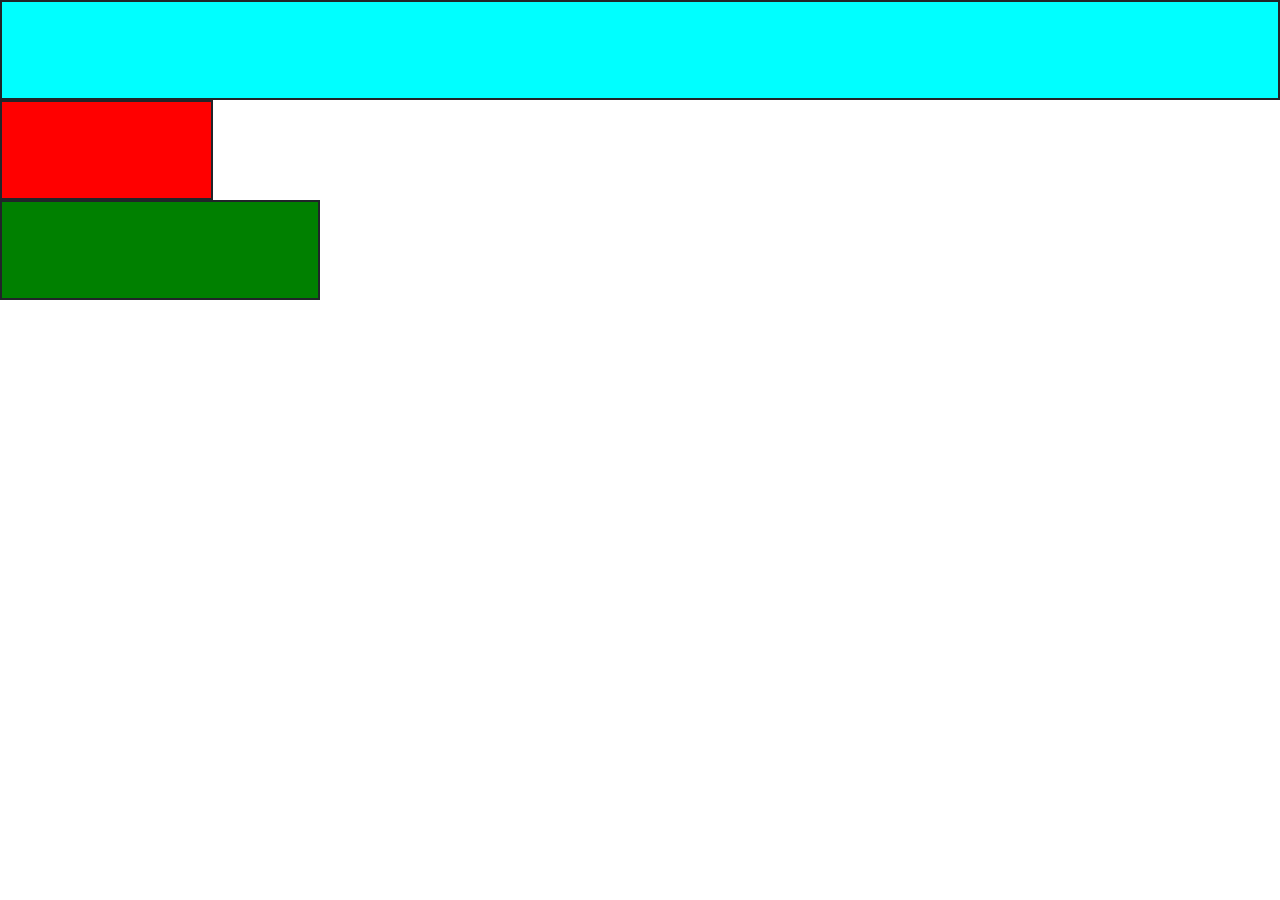
<file: grid.html>
<!DOCTYPE html>
<html lang="en">
<head>
    <meta charset="UTF-8">
    <meta name="viewport" content="width=<device-width>, initial-scale=1.0">
    <title>Document</title>
    <link rel="stylesheet" href="grid.css">
    <link rel="stylesheet" href="https://stackpath.bootstrapcdn.com/bootstrap/4.5.2/css/bootstrap.min.css">
</head>
<body>
    <div>
        <div class="col-0  col-sm-5 col-md-6  col-lg-8 col-xl-12 box box1 "></div>
        <div class="col-0  col-sm-6 col-md-4  col-lg-0 col-xl-2 box box2"></div>
        <div class="col- 5 col-sm-4 col-md-0 col-lg-0 col-xl-3 box box3"></div>
        

    </div>
</body>
</html>
</file>
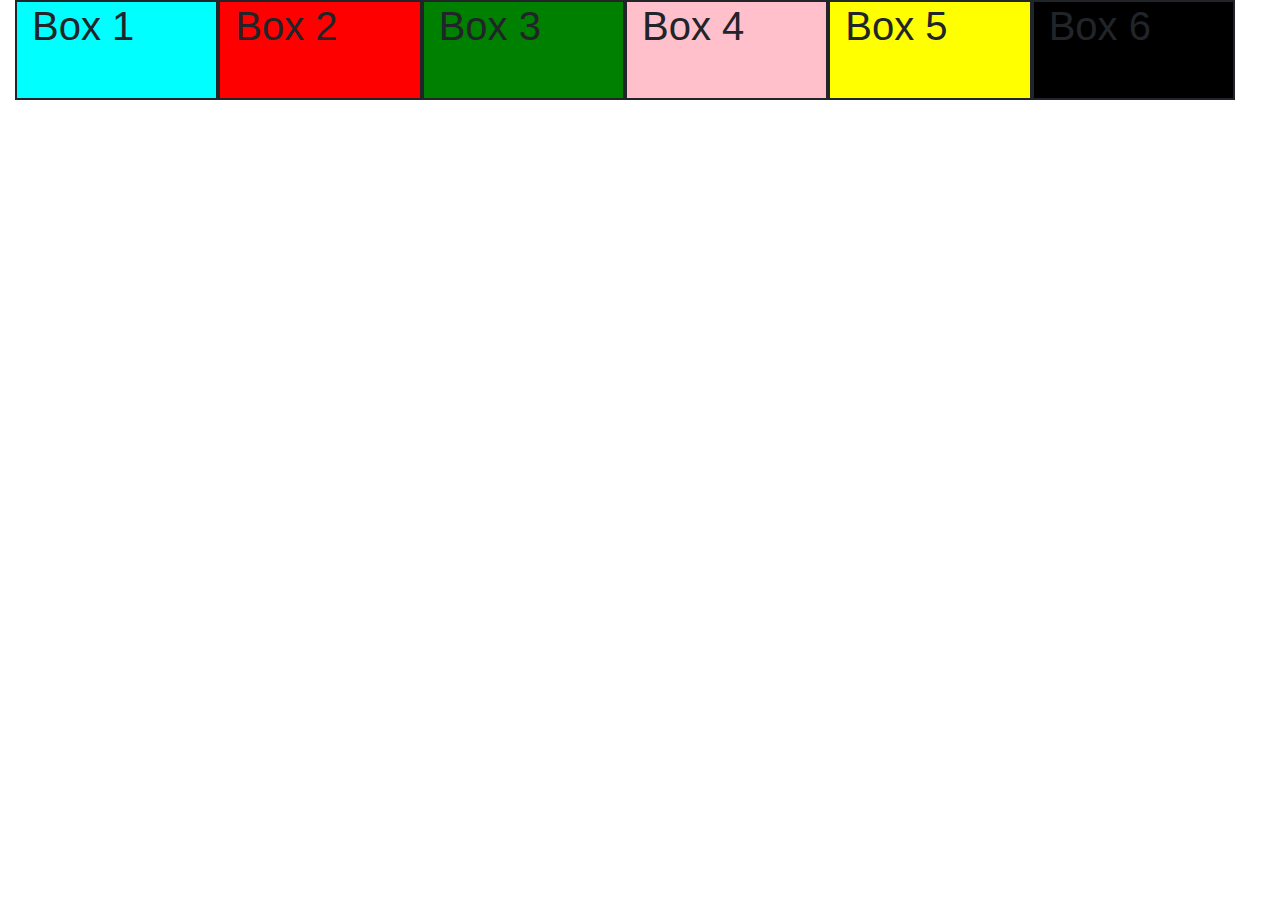
<file: grid1.html>
<!DOCTYPE html>
<html lang="en">
<head>
  <meta charset="UTF-8">
  <meta name="viewport" content="width=device-width, initial-scale=1.0">
  <link rel="stylesheet" href="https://stackpath.bootstrapcdn.com/bootstrap/4.5.2/css/bootstrap.min.css">
  <link rel="stylesheet" href="grid.css">
  
  <title>Bootstrap Grid Example</title>
</head>
<body>

<div class="container-fluid">
  <div class="row container-fluid">
    <h1 class="col-12 col-sm-4 col-md-12 col-lg-2 bg-sm-black box box1">Box 1</h1>
    <h1 class="col-12 col-sm-12 col-md-4 col-lg-2 box box2">Box 2</h1>
    <h1 class="col-12 col-sm-6 col-md-4 col-lg-2 box box3">Box 3</h1>
    <h1 class="col-12 col-sm-6 col-md-4 col-lg-2 box box4">Box 4</h1>
    <h1 class="col-12 col-sm-6 col-md-4 col-lg-2 box box5">Box 5</h1>
    <h1 class="col-12 col-sm-6 col-md-4 col-lg-2 box box6">Box 6</h1>
</div>

</body>
</html>
</file>
<file: grid.css>
body{
    padding:0px;
    margin:0px;
}

.box{
    
    border : 2px solid;
    height: 100px;
    width:150px;
}
.box1 {
    background-color: aqua;
}
.box2 {
    background-color:red;
}
.box3 {
    background-color:green;
}
.box4 {
    background-color:pink;
}
.box5 {
    background-color:yellow;
}
.box6 {
    background-color:black;
}
</file>
